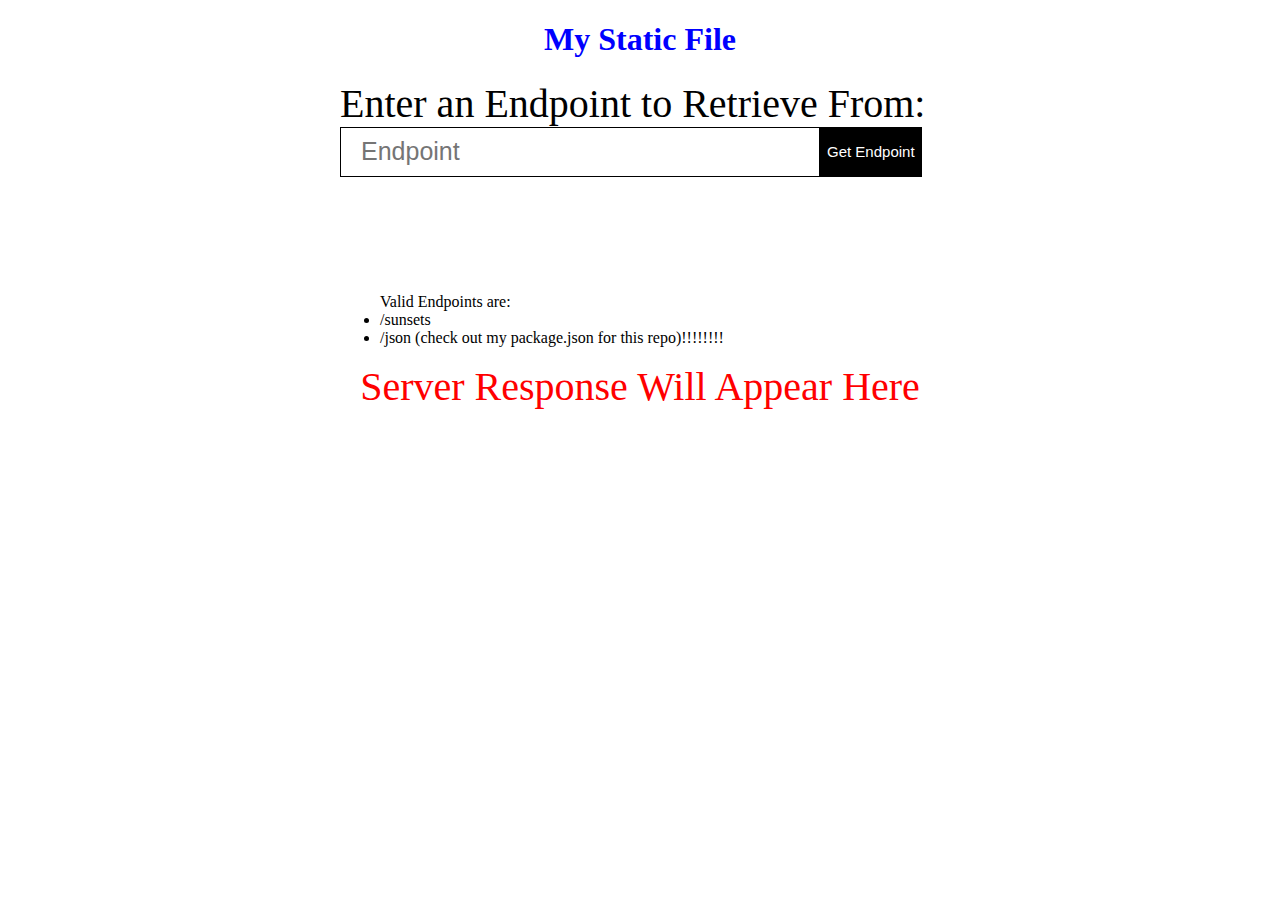
<file: public/index.html>
<!DOCTYPE html>
<html>
  <head>
    <title>Express Intro</title>
    <link rel="stylesheet" type="text/css" href="styles.css">
  </head>
  <body>
    <h1>My Static File</h1>
    <label for="endpoint">Enter an Endpoint to Retrieve From: </label>
    <div class="submitWrapper">
      <input class="endpoint" type="text" placeholder="Endpoint" />
      <button class="submitEndpoint">Get Endpoint</button>
    </div>
    <ul>
      Valid Endpoints are: 
      <li>/sunsets</li>
      <li>/json (check out my package.json for this repo)!!!!!!!!</li>
    </ul>
    <div class="serverResponse">
      Server Response Will Appear Here
    </div>
    <script src="./script.js" type="text/javascript"></script>
  </body>
</html>
</file>
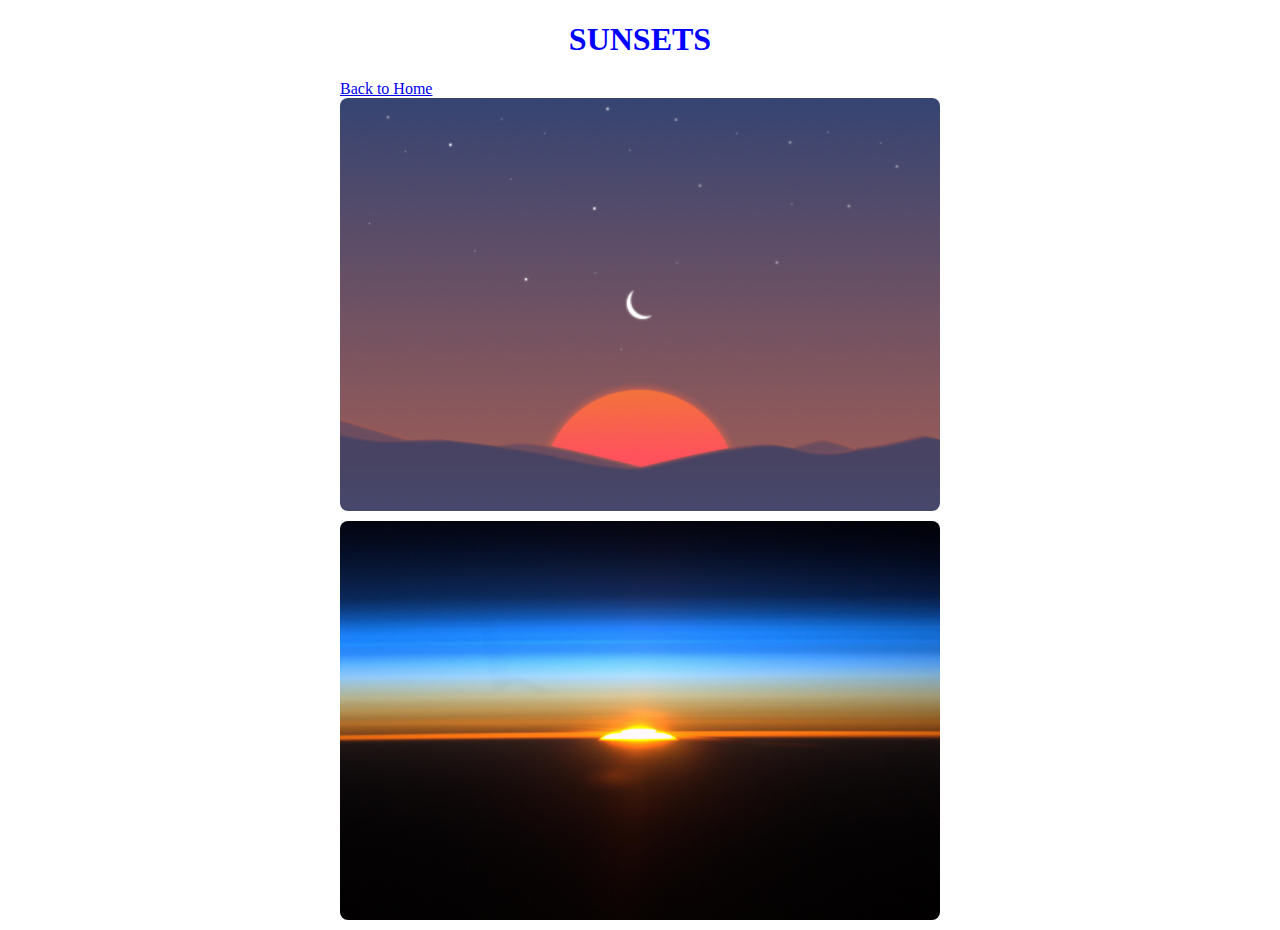
<file: public/sunsets.html>
<!DOCTYPE html>
<html>
  <head>
    <title>Express Intro</title>
    <link rel="stylesheet" type="text/css" href="styles.css">
  </head>
  <body>
    <h1>SUNSETS</h1>
    <a href="http://localhost:3000">Back to Home</a>
    <img src="./sunrises/sunrise-sunset.png" alt="sunset" />
    <img src="./sunrises/sunrise2.jpg" alt="sunset" />
  </body>
</html>
</file>
<file: public/styles.css>
h1 {
  color: blue;
  width: 100%;
  text-align: center;
}

body {
  display: flex;
  flex-wrap: wrap;
  max-width: 600px;
  margin: 0px auto;
}

label {
  width: 100%;
  font-size: 40px;
}

input {
  width: 80%;
  height: 50px;
  font-size: 25px;
  border: 1px solid black;
  padding-left: 20px;
}

button {
  font-size: 15px;
  background: black;
  color: white;
  border: 1px solid black;
  height: 50px;
  cursor: pointer;
}

button:hover {
  background: white;
  color: black;
}

input,
button {
  box-sizing: border-box;
}

.submitWrapper {
  width: 100%;
  display: flex;
  flex-wrap: nowrap;
  height: 50px;
  margin-bottom: 100px;
}

.serverResponse {
  width: 100%;
  text-align: center;
  font-size: 40px;
  color: red;
}

img {
  display: block;
  width: 100%;
  margin-bottom: 10px;
  border-radius: 8px;
}
</file>
